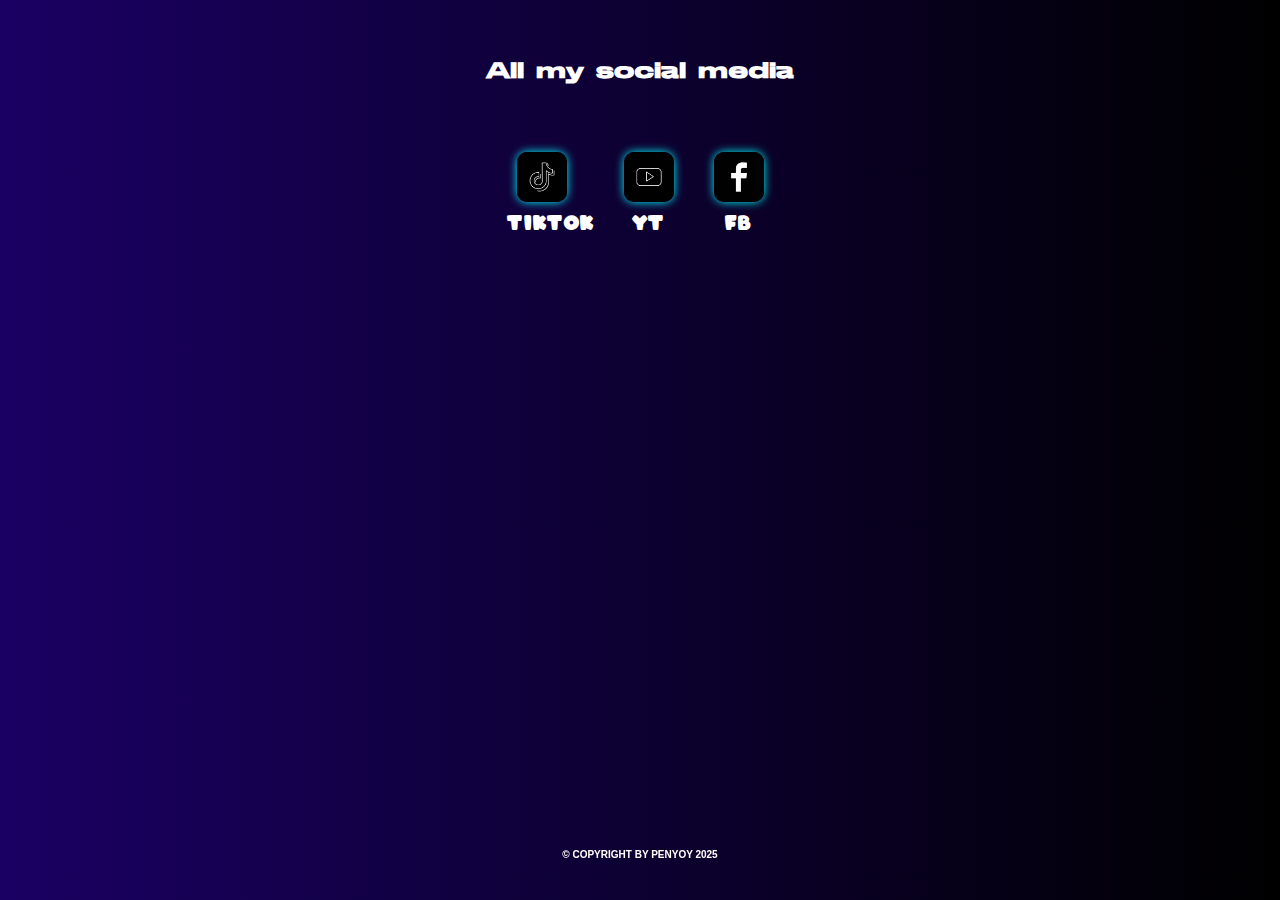
<file: sosial.html>
<!DOCTYPE html>
<html lang="en">
  <head>
    <meta charset="UTF-8">
    <meta name="viewport" content="width=device-width, initial-scale=1.0">
    <link rel="stylesheet" href="css/2.css">
  </head>
  <body>
      <div class="judul">
        <h3>All my social media</h3>
      </div>
      <div class="social">
            <a href="">
              <img src="img/tiktok.jpg">
              <h4>tiktok</h4>
              </a>
            <a href="">
              <img src="img/yt.jpg">
              <h4>YT</h4>
              </a>
            <a href=""><img src="img/fb.jpg">
              <h4>FB</h4>
            </a>
      </div>
      
    <!-- copyright -->
  <div class="cr">
    <h3>© COPYRIGHT BY PENYOY 2025</h3>
  </div>
    
  </body>
</html>
</file>
<file: css/2.css>
* {
  margin: 0;
  padding: 0;
}
@font-face {
  font-family: arco;
  src: url('ARCO for OSX.otf')
}
@font-face {
  font-family: pro;
  src: url('StretchPro.otf')
}
body {
  font-family: Arial;
  background: linear-gradient(to right, #1a0063, #000000);
}
.judul h3 {
  position: relative;
  text-align: center;
  color: white;
  top: 40px;
  font-size: 22px;
  font-family: pro;
  margin: 20px;
}
.social {
  align-items: center;
  position: relative;
  top: 40px;
  justify-content: center;
  display: flex;
  text-align: center;
  flex-wrap: nowrap;
  transform: translateY(30px);
  animation: fade 1s ease-in-out forwards;
}

.social a {
  text-decoration: none;
  text-align: center;
  font-size: 20px;
  color: white;
  font-family: arco;
  margin: 10px;
  transition: 1s;
}
.social img {
  justify-content: space-between;
  box-shadow: 0 0 10px 0 cyan;
  align-items: center;
  display: flex;
  border-radius: 10px;
  height: auto;
  width: 50px;
  right: 20px;
  margin: 10px;
}
@keyframes fade {
  from {
    opacity: 0;
    transform: translateY(30px);
  }
  to {
    opacity: 1;
    transform: translateY(0);
  }
}
.cr {
  position: fixed;
  bottom: 40px;
  text-align: center;
  left: 0;
  right: 0;
}
.cr h3 {
  font-size: 10px;
  color: white;
}
</file>
